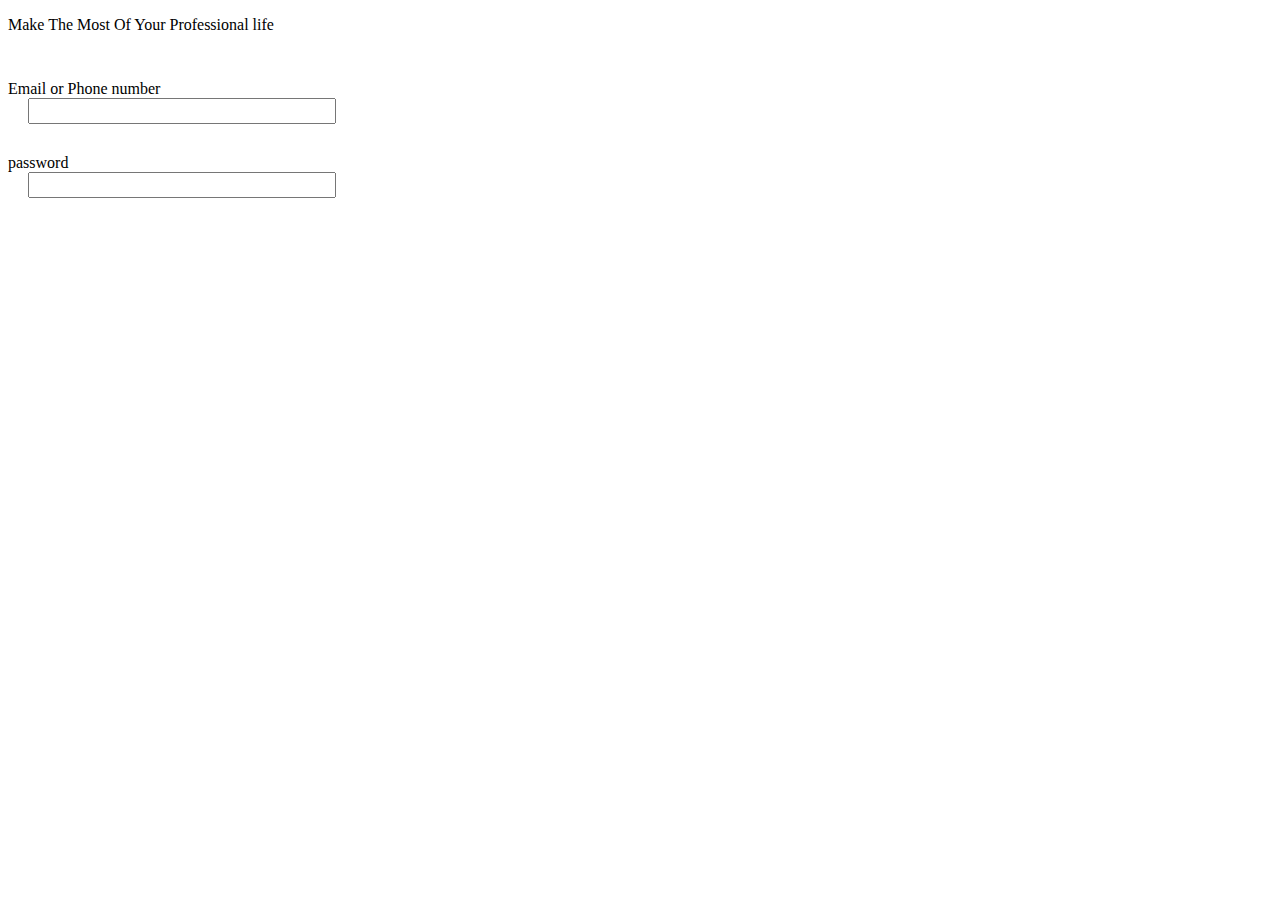
<file: index.html>
<!DOCTYPE html>
<html lang="en">
<head>
    <link rel="styleshhet" href="style.css"/>
    <meta charset="UTF-8">
    <meta name="viewport" content="width=device-width, initial-scale=1.0">
    <title>Document</title>
</head>
<body>
    <div>
        <p>Make The Most Of Your Professional life</p>
    </div>
    <div class="container">
        <form>
            <div style="padding-top: 30px;">
                 <label>
                Email or Phone number
            </label>
            <div style ="padding-left: 20px;">
            <input type="text" style="width:300px;height:20px;">
            </div>
        </div>
        <div style="padding-top:30px;">
            <label>
                password

            </label>
            <div style="padding-left:20px;">
            <input type="password"  style="width:300px; height: 20px;">
            </div>
           </div>
        </form>
    </body>
</html>
</file>
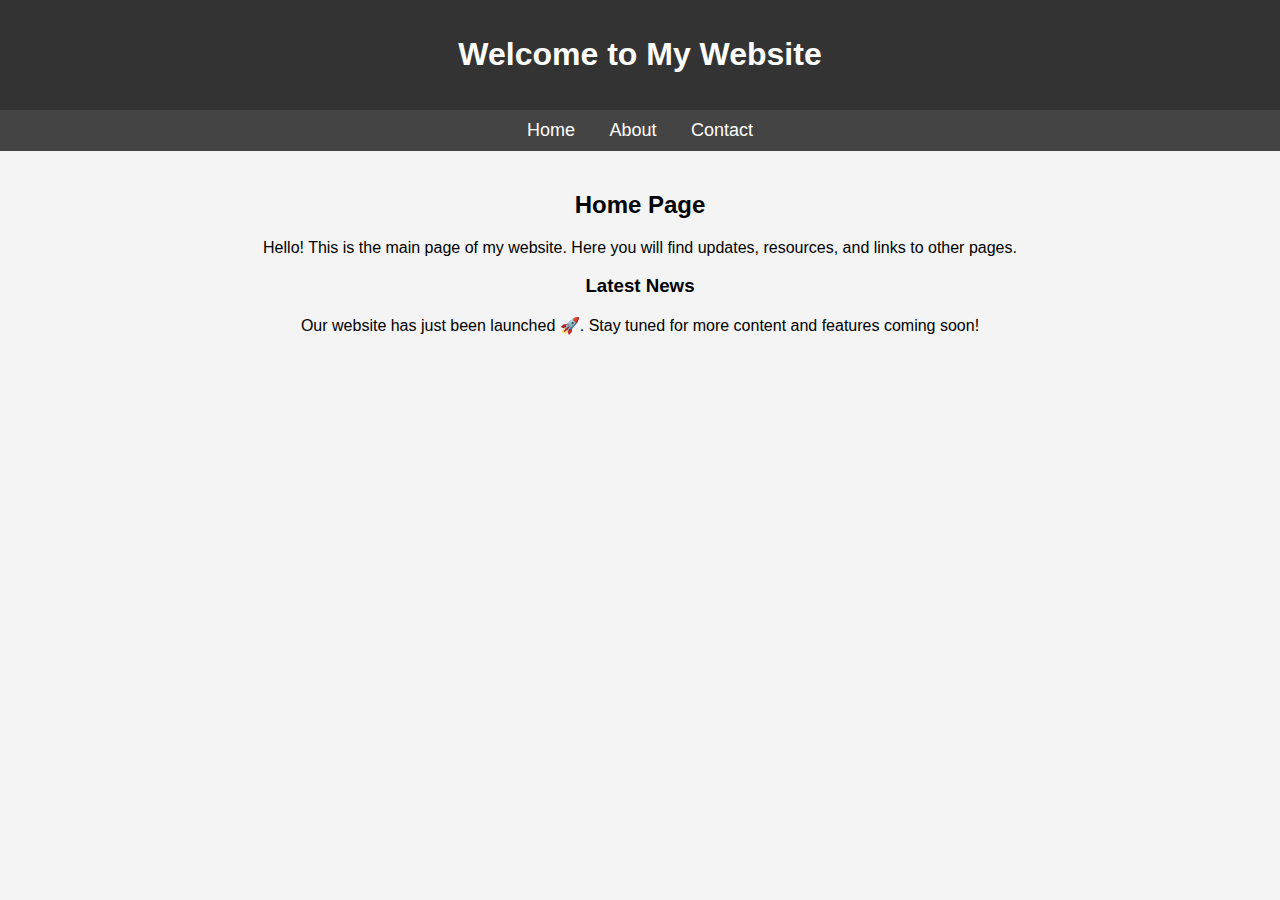
<file: linkedin/index.html>
<DOCTYPE html>
<html lang="en">
<head>
  <meta charset="UTF-8">
  <meta name="viewport" content="width=device-width, initial-scale=1.0">
  <title>Home - My Website</title>
  <link rel="stylesheet" href="style.css">
</head>
<body>
  <header>
    <h1>Welcome to My Website</h1>
  </header>

  <nav>
    <a href="index.html">Home</a>
    <a href="about.html">About</a>
    <a href="contact.html">Contact</a>
  </nav>

  <div class="container">
    <h2>Home Page</h2>
    <p>Hello! This is the main page of my website. Here you will find updates, resources, and links to other pages.</p>

    <h3>Latest News</h3>
    <p>Our website has just been launched 🚀. Stay tuned for more content and features coming soon!</p>


   
    
  </div>
</body>
</html>
</file>
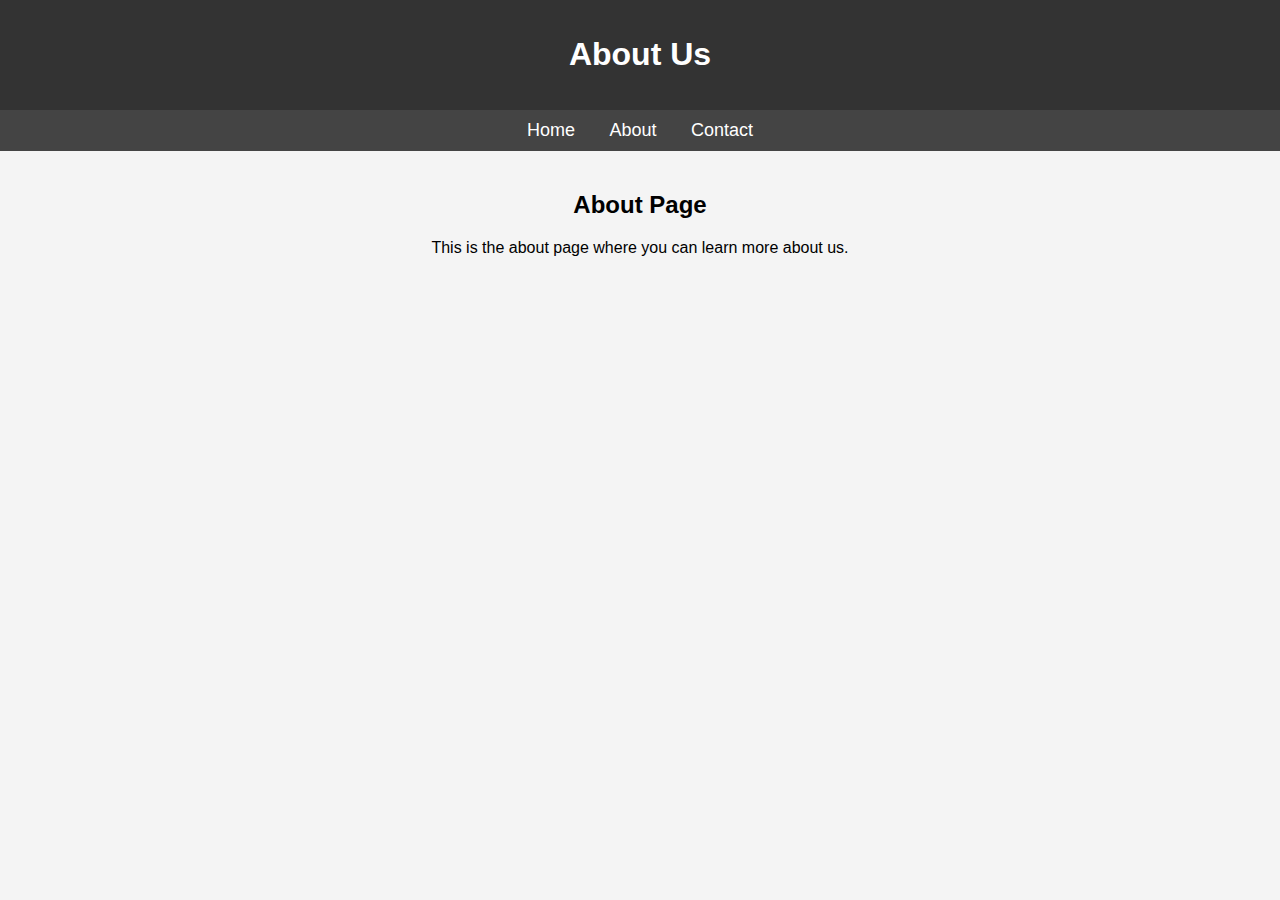
<file: linkedin/about.html>
<!DOCTYPE html>
<html lang="en">
<head>
  <meta charset="UTF-8">
  <meta name="viewport" content="width=device-width, initial-scale=1.0">
  <title>About - My Website</title>
  <link rel="stylesheet" href="style.css">
</head>
<body>
  <header>
    <h1>About Us</h1>
  </header>

  <nav>
    <a href="index.html">Home</a>
    <a href="about.html">About</a>
    <a href="contact.html">Contact</a>
  </nav>

  <div class="container">
    <h2>About Page</h2>
    <p>This is the about page where you can learn more about us.</p>
  </div>
</body>
</html>
</file>
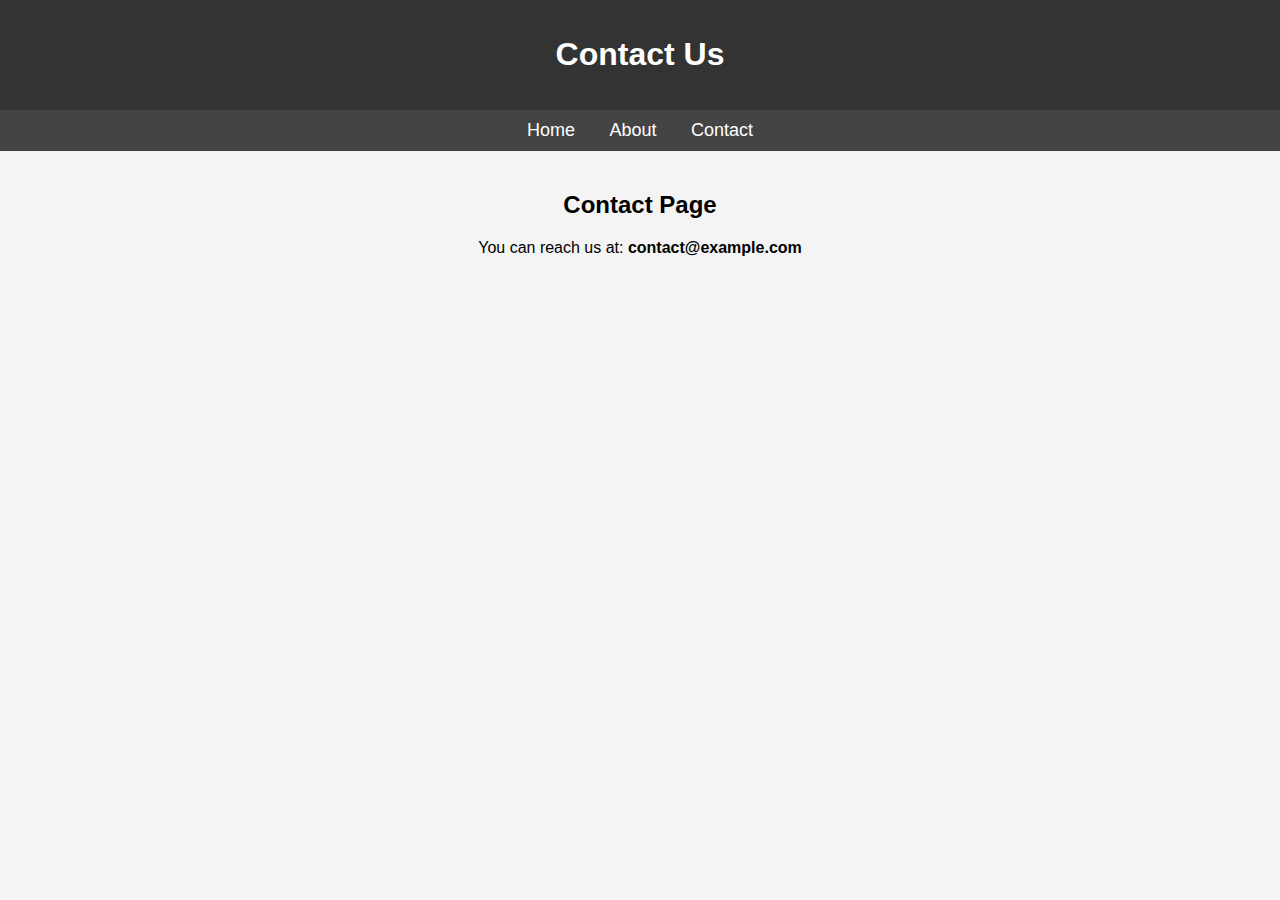
<file: linkedin/contact.html>
<!DOCTYPE html>
<html lang="en">
<head>
  <meta charset="UTF-8">
  <meta name="viewport" content="width=device-width, initial-scale=1.0">
  <title>Contact - My Website</title>
  <link rel="stylesheet" href="style.css">
</head>
<body>
  <header>
    <h1>Contact Us</h1>
  </header>

  <nav>
    <a href="index.html">Home</a>
    <a href="about.html">About</a>
    <a href="contact.html">Contact</a>
  </nav>

  <div class="container">
    <h2>Contact Page</h2>
    <p>You can reach us at: <strong>contact@example.com</strong></p>
  </div>
</body>
</html>
</file>
<file: style.css>
p{
    text-align:center;
    font-size: 32px;
    font- family:'Time New Roman',time,series;

}
body{

    background-color: #f3f2f0;
}
.container{
    height: 650px;
    width:400px;
    margin-left: 500px;
    background-color: white;
    border:1px solid black ;

}
label{
    padding-top:50px;
    padding-left: 20px;
}
</file>
<file: linkedin/style.css>
body {
  font-family: Arial, sans-serif;
  margin: 0;
  padding: 0;
  background: #f4f4f4;
}

header {
  background: #333;
  color: white;
  padding: 15px;
  text-align: center;
}

nav {
  background: #444;
  padding: 10px;
  text-align: center;
}

nav a {
  color: white;
  text-decoration: none;
  margin: 0 15px;
  font-size: 18px;
}

nav a:hover {
  color: yellow;
}

.container {
  padding: 20px;
  text-align: center;
}
</file>
